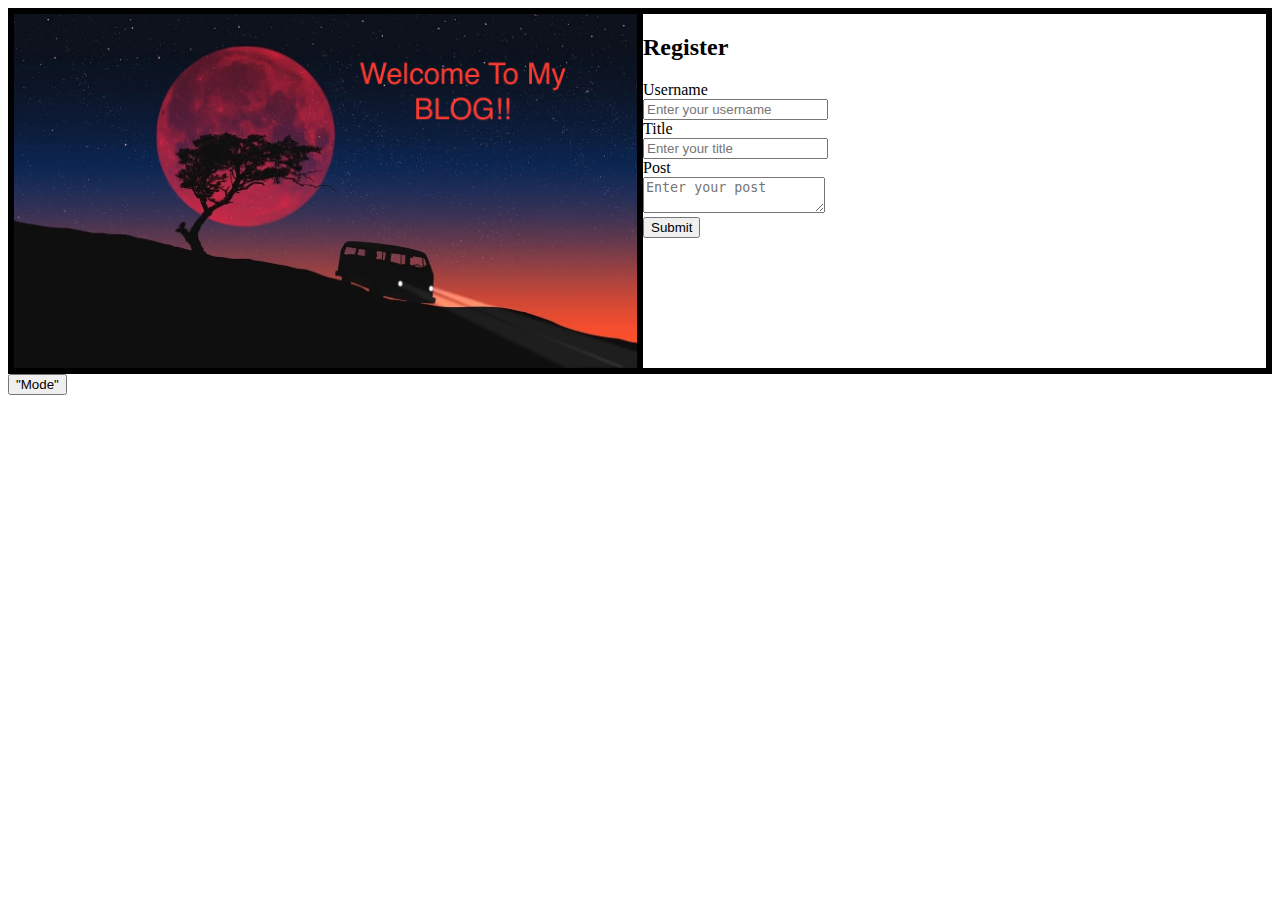
<file: index.html>
<!DOCTYPE html>
<html lang="en">
<head>
    <meta charset="UTF-8">
    <meta name="viewport" content="width=device-width, initial-scale=1.0">
    <title>My Blog Appllication</title>
    <link rel="stylesheet" href="style.css">
</head>
<body class="page">

    <section id = "mainElement"> 
        <section id = "leftElement">
           <img src="./BlogSplash.jpeg" alt="BlogImage">
        </section>
         
        <section id = "rightElement">
<form action="">
    <h2>Register</h2>
    <label for="username">Username</label>
    <br>
    <input type="text" name="username" id="username" placeholder="Enter your username">
    <br>
    <label for="title">Title</label>
    <br>
    <input type="text" name="title" id="title" placeholder="Enter your title">
    <br>
    <label for="post">Post</label>
    <br>   
    <textarea name="post" id="post" placeholder="Enter your post"></textarea>
    <br>
    <button type="submit" id="submit">Submit</button>
    
</form>
            
</section>
</section>
<footer class="footer">
    
    <button class="lightDark">"Mode" </button>

</footer>        
<script src="app.js">

    </script>
</body>
</html>
</file>
<file: style.css>
#rightElement {
   border: 3px solid black;
    width: 50%

}

#leftElement {
   border: 3px solid black;
   width: 50%

}
#leftElement img {
   width: 100%;
   height: 100%;
}
#mainElement {
   border: 3px solid black;
   display: flex;
}
.post {
   border: 3px solid black;
   width: 100%;
}
.dark-mode {
   background-color: rgb(69, 67, 67);
   color: white;
}
</file>
